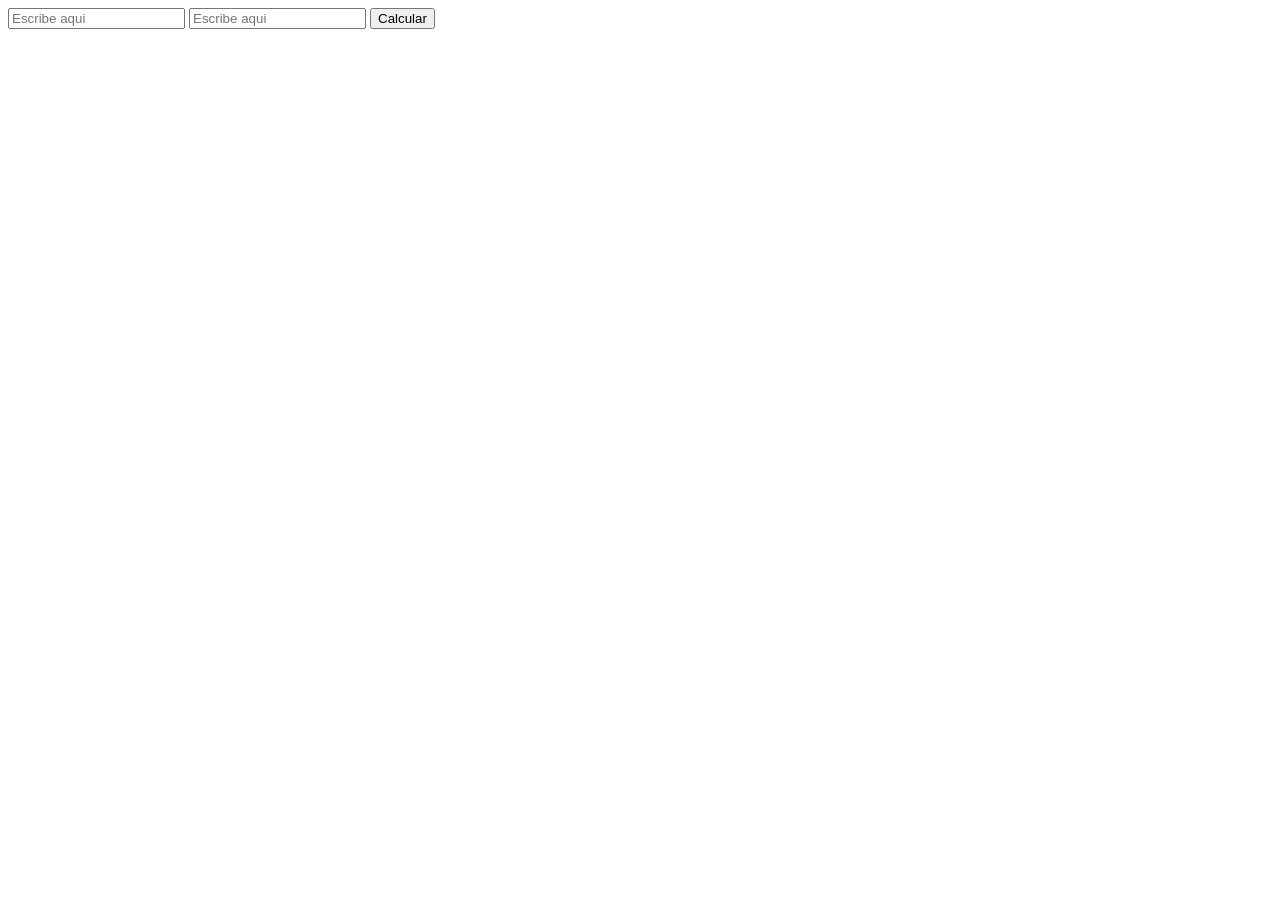
<file: index.html>
<!DOCTYPE html>
<html lang="en">
<head>
    <meta charset="UTF-8">
    <meta http-equiv="X-UA-Compatible" content="IE=edge">
    <meta name="viewport" content="width=device-width, initial-scale=1.0">
    <title>Document</title>
</head>
<body>
    <input type="text" id="input1" placeholder="Escribe aqui">
    <input type="text" id="input2" placeholder="Escribe aqui">
    <button id="btnCalcular">Calcular</button>
    <p id="respuesta"></p>
    <script src="codigo.js"></script>
</body>
</html>
</file>
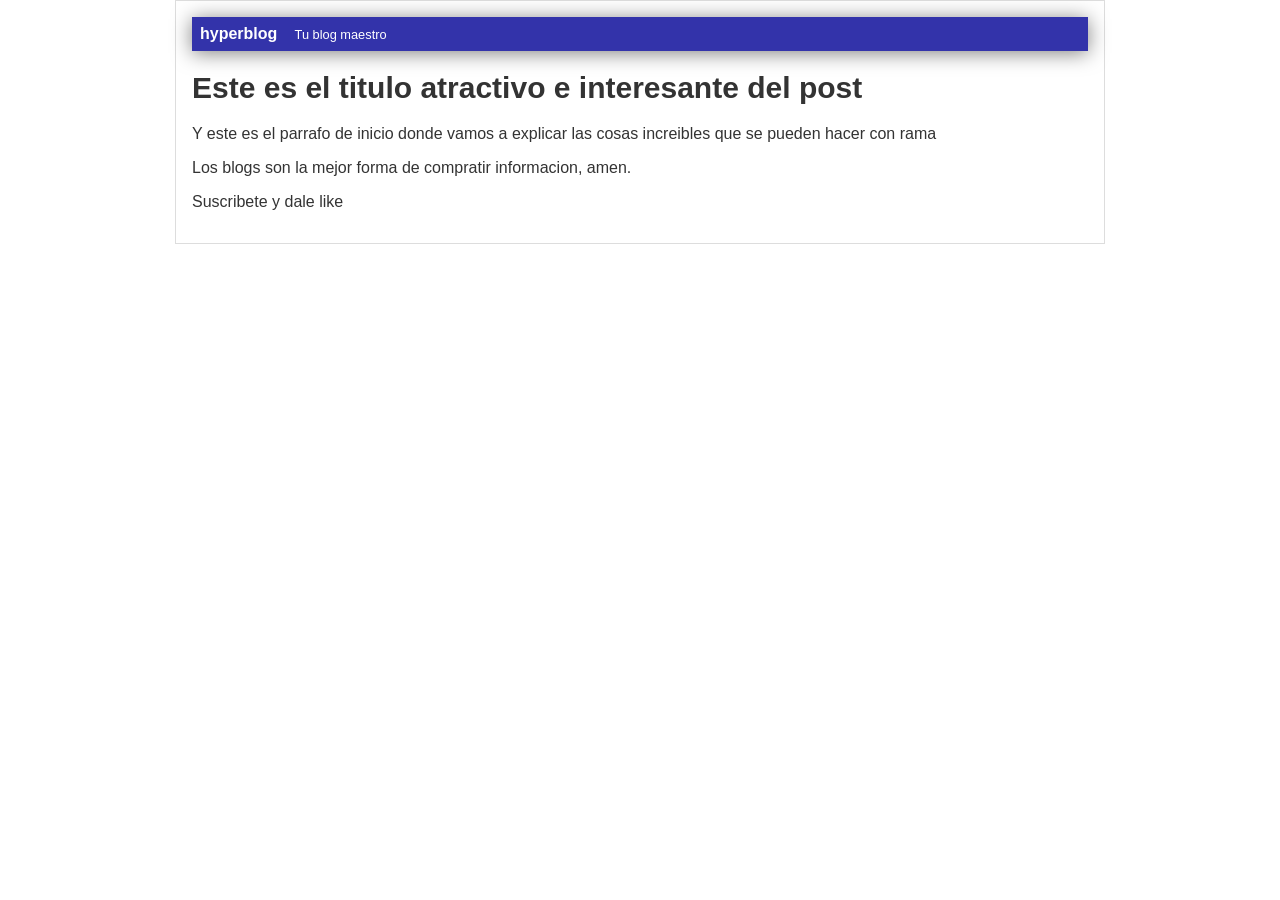
<file: blogpost.html>
<!DOCTYPE html>
<html lang="en">
<head>
    <meta charset="UTF-8">
    <meta name="viewport" content="width=device-width, initial-scale=1.0">
    <link rel="stylesheet" href="./css/estilos.css">
    <title>Bienvenido a Hyperblog 2.0</title>
</head>
<body>
    <div id="container">
        <div id="cabecera">
            hyperblog
            <span id="tagline">
                Tu blog maestro
            </span>
        </div>
        <div id="post">
            <h1>Este es el titulo atractivo e interesante del post</h1>
            <p>Y este es el parrafo de inicio donde vamos a explicar las cosas increibles que se pueden hacer con rama</p>
            <p>Los blogs son la mejor forma de compratir informacion, amen.</p>
            <p>Suscribete y dale like</p>
        </div>
    </div>
</body>
</html>
</file>
<file: css/estilos.css>
body{
    color: #333;
    text-align: center;
    font-family: Arial, Helvetica, sans-serif;
    font-size: 16px;
    margin: 0;
    padding: 0;
}

#cabecera{
    background-color: #33A;
    box-shadow: 0px 2px 20px 0px rgba(0,0,0,0.5);
    color: white;
    font-weight: bold;
    margin: 0;
    padding: 0.5em;
}

#cabecera #tagline{
    padding: 0 0 0 1em;
    font-weight: normal;
    font-size: 0.8em;
}

#container{
    width: 70%;
    padding: 1em;
    text-align: left;
    border: 1px solid #DDD;
    margin: 0 auto;
}

#container h1{
    font-size: 30px;
}
</file>
